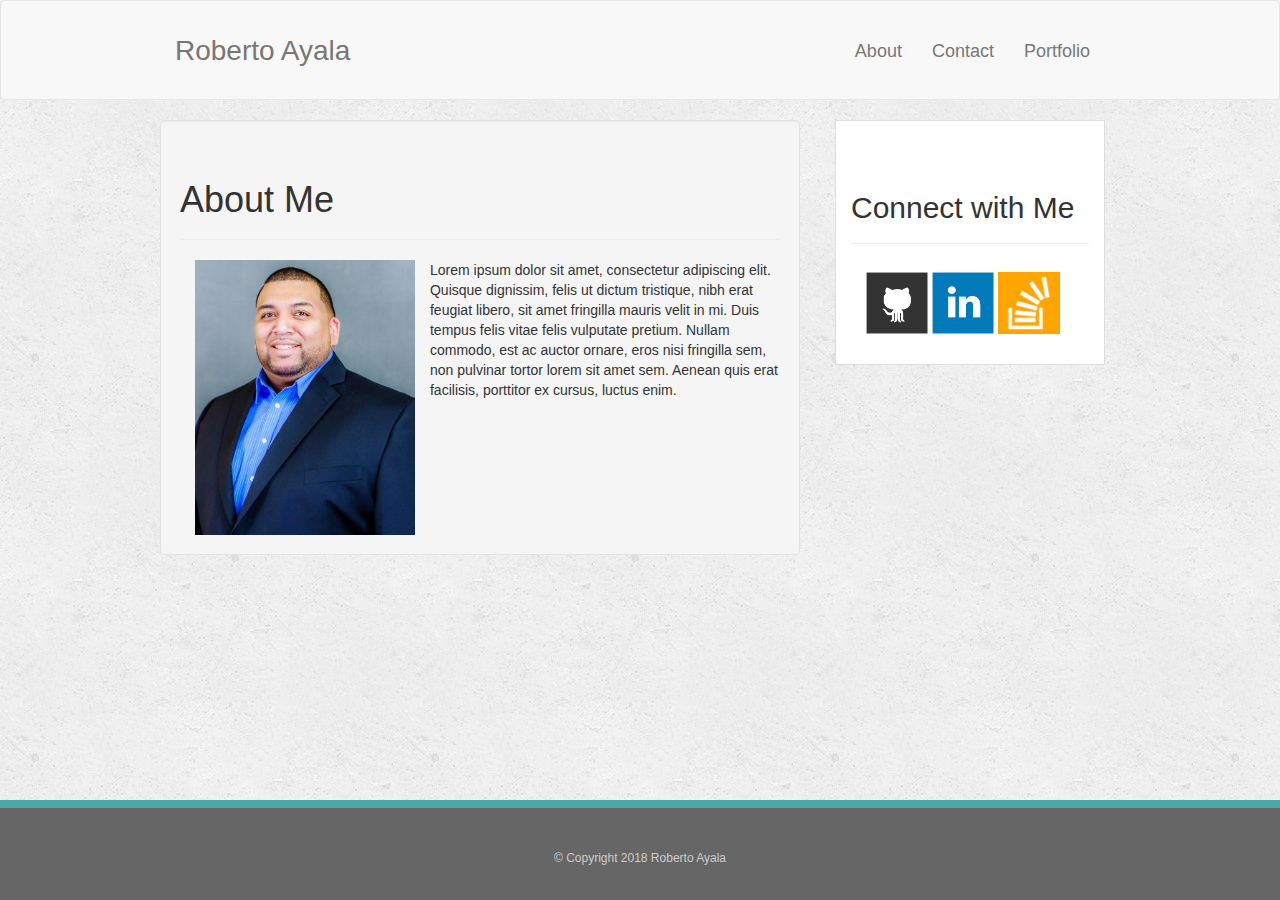
<file: index.html>
<!DOCTYPE html>
<html lang="en-us">

<head>
	<meta charset="utf-8">
	<link rel="stylesheet" type="text/css" href="https://maxcdn.bootstrapcdn.com/bootstrap/3.3.7/css/bootstrap.min.css">
	<link rel="stylesheet" type="text/css" href="style.css">
	<title>About | Roberto Ayala</title>

</head>

<body background="assets/images/concrete_seamless.png">
	<nav class="navbar navbar-default">
      <div class="container">       
        <div class="navbar-header">
          <a class="navbar-brand" href="index.html">Roberto Ayala</a>
        </div>
            <div id="navbar" class="navbar-collapse collapse">
	            <ul class="nav navbar-nav navbar-right">
	                <li><a href="index.html">About</a></li>
	                <li><a href="contact.html">Contact</a></li>
	                <li><a href="portfolio.html">Portfolio</a></li>
	            </ul>
            </div>
     </div>
    </nav>

	<div class="container">
	    <div class="row">
	      <div class="col-md-8">
		        <section class="main-section">
			        <div class="row">
			          <div class="col-md-12 well">
			          	<div class="page-header">
				          <h1>About Me</h1>
				        </div>
			            <img src="assets/images/Portraits-167.JPG" class="col-md-5 img-responsive pull-left">
			            <p>
			              Lorem ipsum dolor sit amet, consectetur adipiscing elit. Quisque dignissim, felis ut dictum tristique, nibh erat feugiat libero, sit amet fringilla mauris velit in mi. Duis tempus felis vitae felis vulputate pretium. Nullam commodo, est ac auctor ornare,
			              eros nisi fringilla sem, non pulvinar tortor lorem sit amet sem. Aenean quis erat facilisis, porttitor ex cursus, luctus enim. 
			            </p>
			          </div>
			        </div>
			    </section>
		    </div>

			<div class="col-md-4">
			   <section class="sidebar">
			    <div class="row">
		    		<div class="page-header">
							<h2>Connect with Me</h2>
						</div>
			    	<div class="col-md-12">
		    			<a href="#"><img src="assets/images/github-128.png" class="social" alt="GitHub" /></a>
				        <a href="#"><img src="assets/images/linkedin-128.png" class="social" alt="LinkedIn" /></a>
				        <a href="#"><img src="assets/images/stackoverflow-128.png" class="social" alt="Stack Overflow" /></a>
				     </div>
		      	</div>
			   </section>
			</div>
	</div>

   <footer>
		<nav class="navbar navbar-default navbar-fixed-bottom">
		    <div class="container">
	      		<p class="text-center">&copy; Copyright 2018 Roberto Ayala</p>
		    </div>
	    </nav>
    </footer>
  

</body>
</html>
</file>
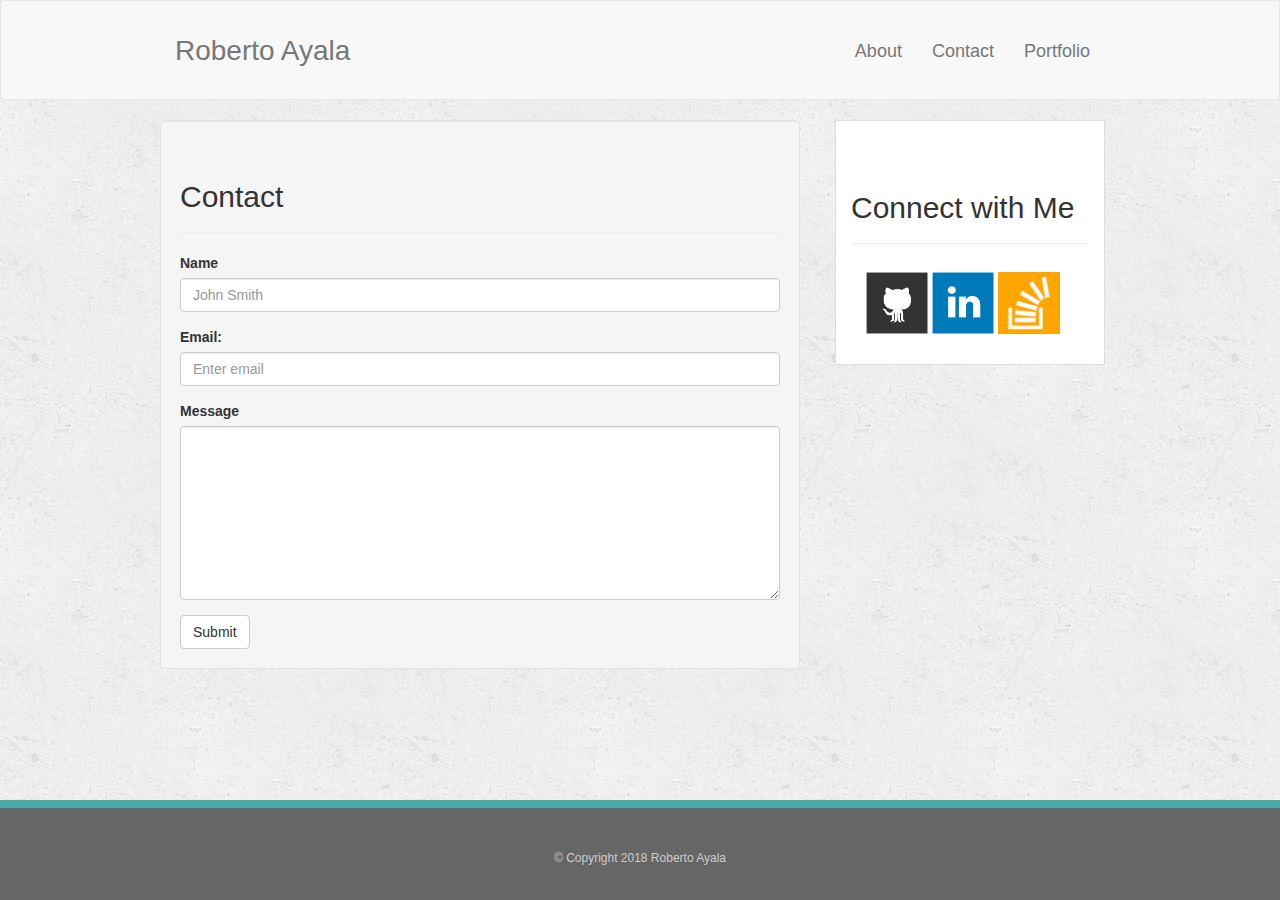
<file: contact.html>
<!DOCTYPE html>
<html lang="en-us">

<head>
	<meta charset="utf-8">
	<link rel="stylesheet" type="text/css" href="https://maxcdn.bootstrapcdn.com/bootstrap/3.3.7/css/bootstrap.min.css">
	<link rel="stylesheet" type="text/css" href="style.css">
	<title>Contact | Roberto Ayala</title>

</head>

<body background="assets/images/concrete_seamless.png">

	<nav class="navbar navbar-default">
      <div class="container">       
        <div class="navbar-header">
          <a class="navbar-brand" href="index.html">Roberto Ayala</a>
        </div>
         <div id="navbar" class="navbar-collapse collapse">
	        <ul class="nav navbar-nav navbar-right">
	            <li><a href="index.html">About</a></li>
	            <li><a href="contact.html">Contact</a></li>
	            <li><a href="portfolio.html">Portfolio</a></li>
	        </ul>
         </div>
      </div>
    </nav>

	<div class="container">
	    <div class="row">
	      <div class="col-md-8">
	          	<section class="main-section">
	          		<div class="row">
	          			<div class="col-md-12 well">
          					<div class="page-header">
     						<h2>Contact</h2>
     						</div>
						  <form action="/action_page.php">
						    <div class="form-group">
						      <label for="name">Name</label>
						      <input type="name" class="form-control" id="Name" placeholder="John Smith" name="John Smith">
						    </div>
						    <div class="form-group">
						      <label for="email">Email:</label>
		      				  <input type="email" class="form-control" id="email" placeholder="Enter email" name="email">
						    </div>
						    <div class="form-group">
						      <label for="message">Message</label>
							  <textarea class="form-control" id="message" name="message" rows="8"></textarea>
						    </div>
						    <button type="submit" class="btn btn-default">Submit</button>
						  </form>
				  		</div>
			  		</div>
		 		</section>
			</div>

			<div class="col-md-4">
			   <section class="sidebar">
			    <div class="row">
		    		<div class="page-header">
							<h2>Connect with Me</h2>
						</div>
			    	<div class="col-md-12">
		    			<a href="#"><img src="assets/images/github-128.png" class="social" alt="GitHub" /></a>
				        <a href="#"><img src="assets/images/linkedin-128.png" class="social" alt="LinkedIn" /></a>
				        <a href="#"><img src="assets/images/stackoverflow-128.png" class="social" alt="Stack Overflow" /></a>
				     </div>
		      	</div>
			   </section>
			</div>
	</div>

   <footer>
		<nav class="navbar navbar-default navbar-fixed-bottom">
		    <div class="container">
	      		<p class="text-center">&copy; Copyright 2018 Roberto Ayala</p>
		    </div>
	    </nav>
    </footer>
</file>
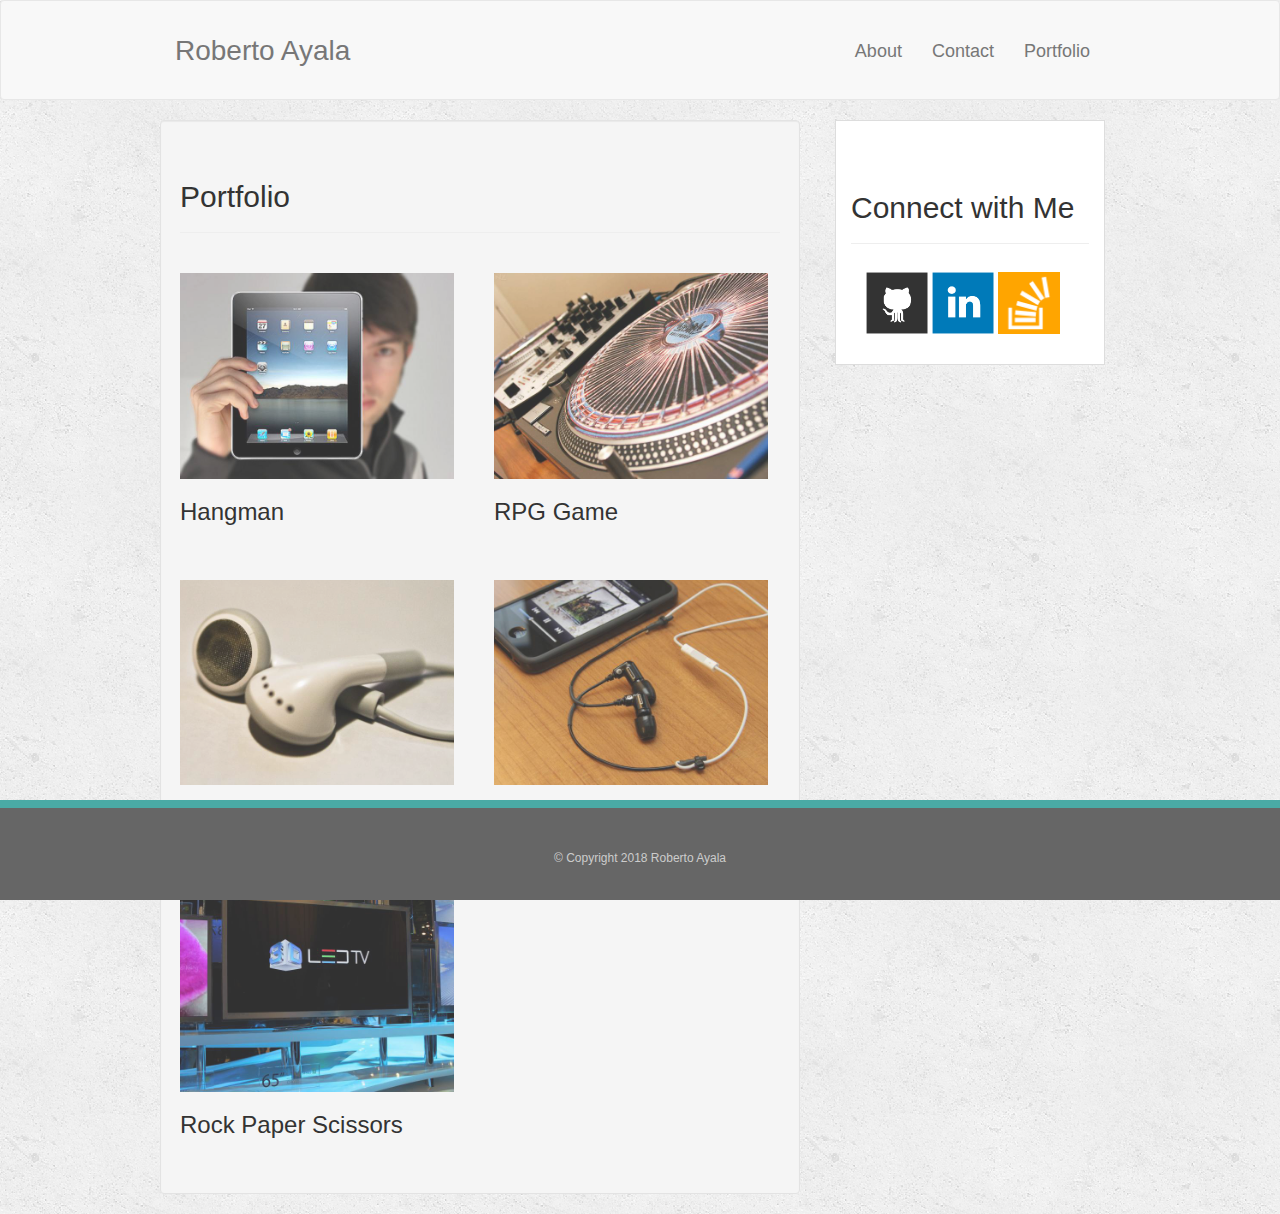
<file: portfolio.html>
<!DOCTYPE html>
<html lang="en-us">

<head>
	<meta charset="utf-8">
	<link rel="stylesheet" type="text/css" href="https://maxcdn.bootstrapcdn.com/bootstrap/3.3.7/css/bootstrap.min.css">
	<link rel="stylesheet" type="text/css" href="style.css">
	<title>Portfolio | Roberto Ayala</title>

</head>

<body background="assets/images/concrete_seamless.png">

	<nav class="navbar navbar-default">
      <div class="container">       
        <div class="navbar-header">
          <a class="navbar-brand" href="index.html">Roberto Ayala</a>
        </div>
            <div id="navbar" class="navbar-collapse collapse">
	            <ul class="nav navbar-nav navbar-right">
	                <li><a href="index.html">About</a></li>
	                <li><a href="contact.html">Contact</a></li>
	                <li><a href="portfolio.html">Portfolio</a></li>
	            </ul>
            </div>
     </div>
    </nav>

	<div class="container">
	    <div class="row">
	      <div class="col-md-8">
		        <section class="main-section">
			     <div class="row">
			      <div class="col-md-12 well">
			      	<div class="page-header">
					<h2>Portfolio</h2>
					</div>
				<div class="work">	
		        <img src="assets/images/technics-q-c-640-480-1.jpg" alt="hangman" class="img-responsive" width="280" height="280">

		        <h3>Hangman</h3>
		        </div>

		    	<div class="work">
		        <img src="assets/images/technics-q-c-640-480-2.jpg" alt="RPG Game" class="img-responsive" width="280" height="280">

		        <h3>RPG Game</h3>
		        </div>
		   		
		   		<div class="work">
		        <img src="assets/images/technics-q-c-640-480-5.jpg" alt="Trivia Game" class="img-responsive" width="280" height="280">

		        <h3>Trivia Game</h3>
		     	</div>

		     	<div class="work">
		        <img src="assets/images/technics-q-c-640-480-7.jpg" alt="Rutgers Info Widget" class="img-responsive" width="280" height="280">

		        <h3>Rutgers Info Widget</h3>
		    	</div>
		     
				<div class="work">		     
		        <img src="assets/images/technics-q-c-640-480-9.jpg" alt="Rock Paper Scissors" class="img-responsive" width="280" height="280">

		        <h3>Rock Paper Scissors</h3>
				</div>
			   </div>
			   </div>	
    		</section>
		   </div>

			<div class="col-md-4">
			   <section class="sidebar">
			    <div class="row">
		    		<div class="page-header">
							<h2>Connect with Me</h2>
						</div>
			    	<div class="col-md-12">
		    			<a href="#"><img src="assets/images/github-128.png" class="social" alt="GitHub" /></a>
				        <a href="#"><img src="assets/images/linkedin-128.png" class="social" alt="LinkedIn" /></a>
				        <a href="#"><img src="assets/images/stackoverflow-128.png" class="social" alt="Stack Overflow" /></a>
				     </div>
		      	</div>
			   </section>
			</div>
	</div>

   <footer>
		<nav class="navbar navbar-default navbar-fixed-bottom">
		    <div class="container">
	      		<p class="text-center">&copy; Copyright 2018 Roberto Ayala</p>
		    </div>
	    </nav>
    </footer>
</file>
<file: style.css>
.container {
  width: 100%;
  max-width: 960px;
  margin: 0 auto;
  clear: both;
}

.navbar-brand,
.navbar-nav li a,
.navbar {
    line-height: 100px;
    height: 100px;
    padding-top: 0;
    clear: both;
	text-align: center;
}

.navbar-brand {
    font-size: 28px;
    color: white;
}

.navbar-nav li a {
    font-size: 18px;
    color: white;
}

.sidebar {
  float: right;
  width: 100%;
  max-width: 270px;
  padding: 30px;
  margin-bottom: 20px;
  background: #fff;
  border: 1px solid #ddd;
}

.social {
  width: 62px;
  height: 62px;
  margin-top: 8px;
  margin-right: 5px;
}

.social:last-child {
  margin-right: 0;
}

footer .navbar-brand,
footer .navbar-nav li a,
footer .navbar {
  clear: both;
  font-size: 12px;
  color: #fff;
  color: #ccc;
  text-align: center;
  border-top: 8px solid #4aaaa5;
  background-color: #666666;
}

/* portfolio page */

.work {
  position: relative;
  float: left;
  width: 274px;
  margin: 20px 0 25px;
  overflow: auto;
}

.work:nth-child(even) {
  margin-right: 40px;
}

.work img {
  width: 100%;
  border: 0 none;
  opacity: 0.8;
}

.auth-image {
  float: left;
  width: 200px;
  height: auto;
  margin-top: 10px;
  margin-right: 25px;
}
</file>
